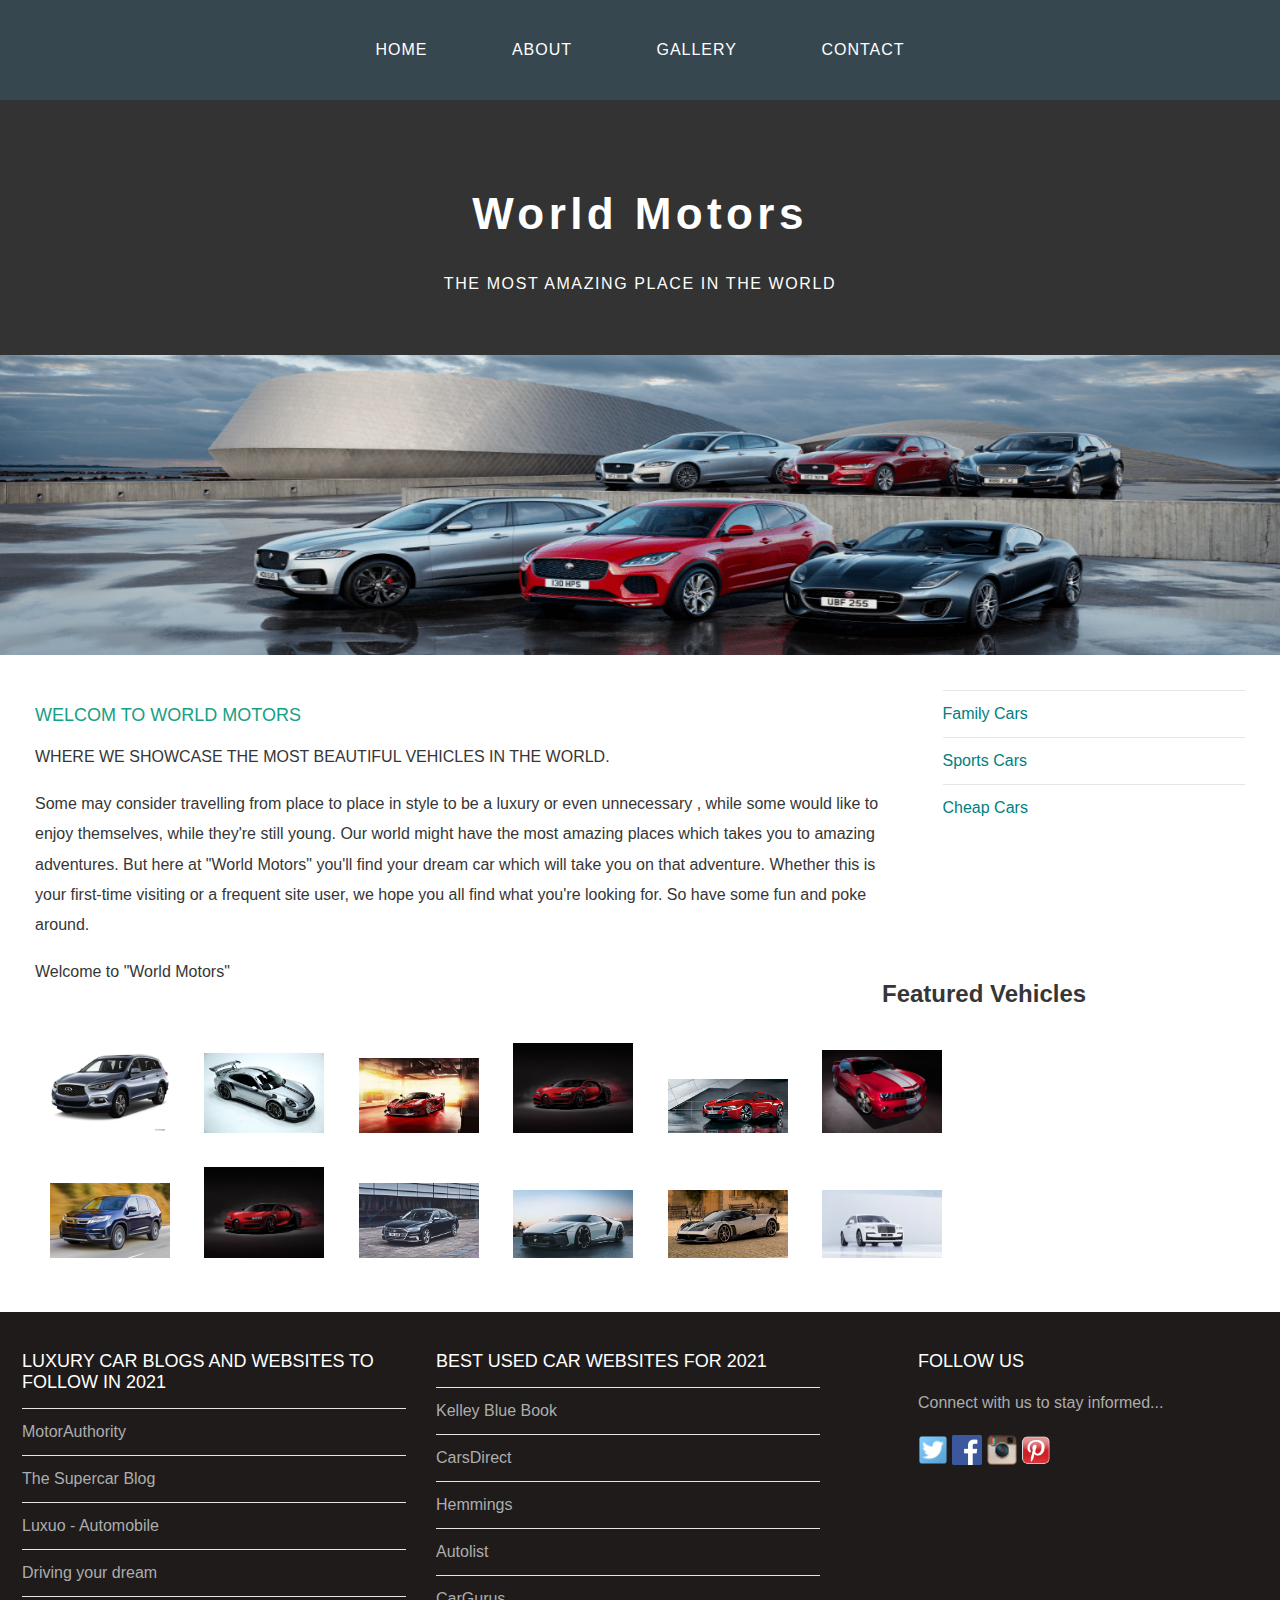
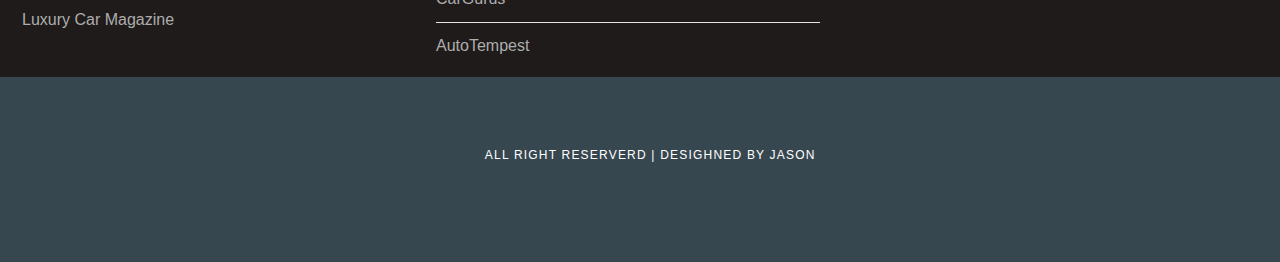
<file: index.html>
<html>
      <head>
            <title>World Motors</title>
            <link rel="stylesheet" href="style.css">
      </head>

      <body>
            <div id ="menu" >
                  <ul>
                        <li><a href="#">Home</a></li>
                        <li><a href="about.html">About</a></li>
                        <li><a href="gallery.html">Gallery</a></li>
                        <li><a href="contact.html">Contact</a></li>
                  </ul>
            </div>


            <div id="header">
                  <h1>World Motors</h1>
                  <p>THE MOST AMAZING PLACE IN THE WORLD</p>
            </div>
            <div id="banner">
                  <img src="images/pic01.png">
            </div>  


            <div id="page">
                  <div id="content">
                        <h2>Welcom to World Motors</h2>
                        <p>WHERE WE SHOWCASE THE MOST BEAUTIFUL VEHICLES IN THE WORLD.</p>

                        <p>Some may consider travelling from place to place in style to be a luxury or even unnecessary , while some would like to enjoy themselves, while they're still young. Our world might have the most amazing places which takes you to amazing adventures. But here at "World Motors" you'll find your dream car which will take you on that adventure.

                        Whether this is your first-time visiting or a frequent site user, we hope you all find what you're looking for. So have some fun and poke around.

                        <p>Welcome to "World Motors"</p>
                  </div>
                  <div id="sidebar">
                        <ul class="styled">
                              <li><a href="familycars.html">Family Cars</a></li>
                              <li><a href="sportscars.html">Sports Cars</a></li>
                              <li><a href="cheap.html">Cheap Cars</a></li>
                        </ul>
                  </div>      
            </div>      

            <div id ="feat">
                  <h2>Featured Vehicles</h2>
                    <div id="gallery">  
                        <img src="images/2019_infiniti_qx60.jpg"/>
                        <img src="images/12376209.jfif"/>
                        <img src="images/picture10.jpg"/>
                        <img src="images/picture3.jpg"/>
                        <img src="images/picture11.jpg"/>
                        <img src="images/picture19.jpg"/></br>
                        <img src="images/honda-pilot.jpg"/>
                        <img src="images/picture3.jpg"/>
                        <img src="images/picture4.jpg"/>
                        <img src="images/picture15.jpg"/>
                        <img src="images/picture17.jpg"/>
                        <img src="images/picture6.jpg"/>
                    </div>
            </div>

            <div id="footer">
                  <div id ="box1">
                        <h2>Luxury Car Blogs and Websites To Follow in 2021</h2>
                        <ul class="styled">
                              <li><a href="https://www.motorauthority.com/">MotorAuthority</a></li>
                              <li><a href="https://www.thesupercarblog.com/">The Supercar Blog</a></li>
                              <li><a href="https://www.luxuo.com/category/motoring/automobile">Luxuo - Automobile</a></li>
                              <li><a href="https://www.drivingyourdream.com/">Driving your dream</a></li>
                              <li><a href="https://europeluxurycars.com/luxuria/">Luxury Car Magazine</a></li>

                        </ul>
                  </div>

                  <div id ="box2">
                        <h2>Best Used Car Websites for 2021</h2>
                        <ul class="styled">
                              <li><a href="http://www.KBB.com">Kelley Blue Book</a></li>
                              <li><a href="http://www.CarsDirect.com/">CarsDirect</a></li>
                              <li><a href="http://www.Hemmings.com/">Hemmings</a></li>
                              <li><a href="http://www.Autolist.com">Autolist</a></li>
                              <li><a href="http://www.CarGurus.com">CarGurus</a></li>
                              <li><a href="https://www.AutoTempest.com">AutoTempest</a></li>
                        </ul>
                  </div> 
                           
                  <div id ="box3">
                        <h2>Follow Us</h2>
                        <p>Connect with us to stay informed...</p>
                        <a href="#"><img src="images/twitter.png" height="30"/></a>
                        <a href="#"><img src="images/facebook.png" height="30"/></a>
                        <a href="#"><img src="images/instagram.png" height="30"/></a>
                        <a href="#"><img src="images/pinterest.png" height="30"/></a>
                  </div>     

            </div>

            <div id="copyright">
                  <p>All Right Reserverd | Desighned by Jason</p>
            </div>


      </body>
</html>
</file>
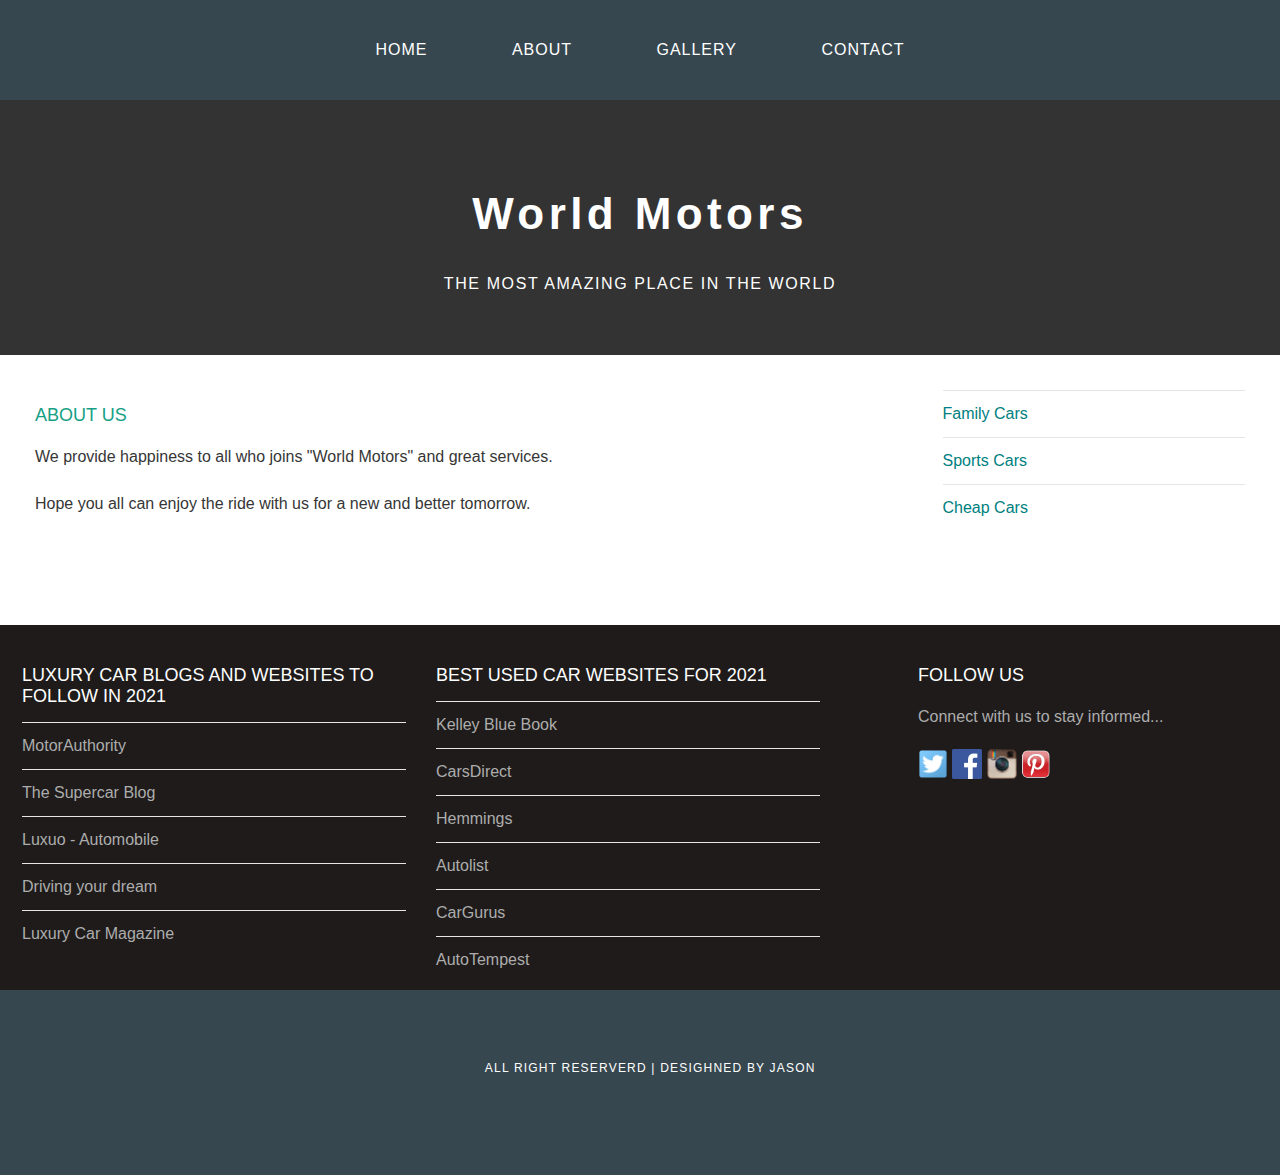
<file: about.html>
<html>
      <head>
            <title>World Motors | About</title>
            <link rel="stylesheet" href="style.css">
      </head>

      <body>
            <div id ="menu">
                  <ul>
                        <li><a href="index.html">Home</a></li>
                        <li><a href="#">About</a></li>
                        <li><a href="gallery.html">Gallery</a></li>
                        <li><a href="contact.html">Contact</a></li>
                  </ul>
            </div>


            <div id="header">
                  <h1>World Motors</h1>
                  <p>THE MOST AMAZING PLACE IN THE WORLD</p>
            </div> 

            <div id="page">
                  <div id="content">
                        <h2>ABOUT US</h2>

                        <p>We provide happiness to all who joins "World Motors" and great services.</p>
                        <p> Hope you all can enjoy the ride with us for a new and better tomorrow.</p>

                  </div>
                  <div id="sidebar">
                        <ul class="styled">
                              <li><a href="familycars.html">Family Cars</a></li>
                              <li><a href="sportscars.html">Sports Cars</a></li>
                              <li><a href="cheap.html">Cheap Cars</a></li>
                        </ul>
                  </div>      
            </div>      


            <div id="footer">
                  <div id ="box1">
                        <h2>Luxury Car Blogs and Websites To Follow in 2021</h2>
                        <ul class="styled">
                              <li><a href="https://www.motorauthority.com/">MotorAuthority</a></li>
                              <li><a href="https://www.thesupercarblog.com/">The Supercar Blog</a></li>
                              <li><a href="https://www.luxuo.com/category/motoring/automobile">Luxuo - Automobile</a></li>
                              <li><a href="https://www.drivingyourdream.com/">Driving your dream</a></li>
                              <li><a href="https://europeluxurycars.com/luxuria/">Luxury Car Magazine</a></li>

                        </ul>
                  </div>

                  <div id ="box2">
                        <h2>Best Used Car Websites for 2021</h2>
                        <ul class="styled">
                              <li><a href="http://www.KBB.com">Kelley Blue Book</a></li>
                              <li><a href="http://www.CarsDirect.com/">CarsDirect</a></li>
                              <li><a href="http://www.Hemmings.com/">Hemmings</a></li>
                              <li><a href="http://www.Autolist.com">Autolist</a></li>
                              <li><a href="http://www.CarGurus.com">CarGurus</a></li>
                              <li><a href="https://www.AutoTempest.com">AutoTempest</a></li>
                        </ul>
                  </div> 
                           
                  <div id ="box3">
                        <h2>Follow Us</h2>
                        <p>Connect with us to stay informed...</p>
                        <a href="#"><img src="images/twitter.png" height="30"/></a>
                        <a href="#"><img src="images/facebook.png" height="30"/></a>
                        <a href="#"><img src="images/instagram.png" height="30"/></a>
                        <a href="#"><img src="images/pinterest.png" height="30"/></a>
                  </div>     

            </div>

            <div id="copyright">
                  <p>All Right Reserverd | Desighned by Jason</p>
            </div>


      </body>
</html>
</file>
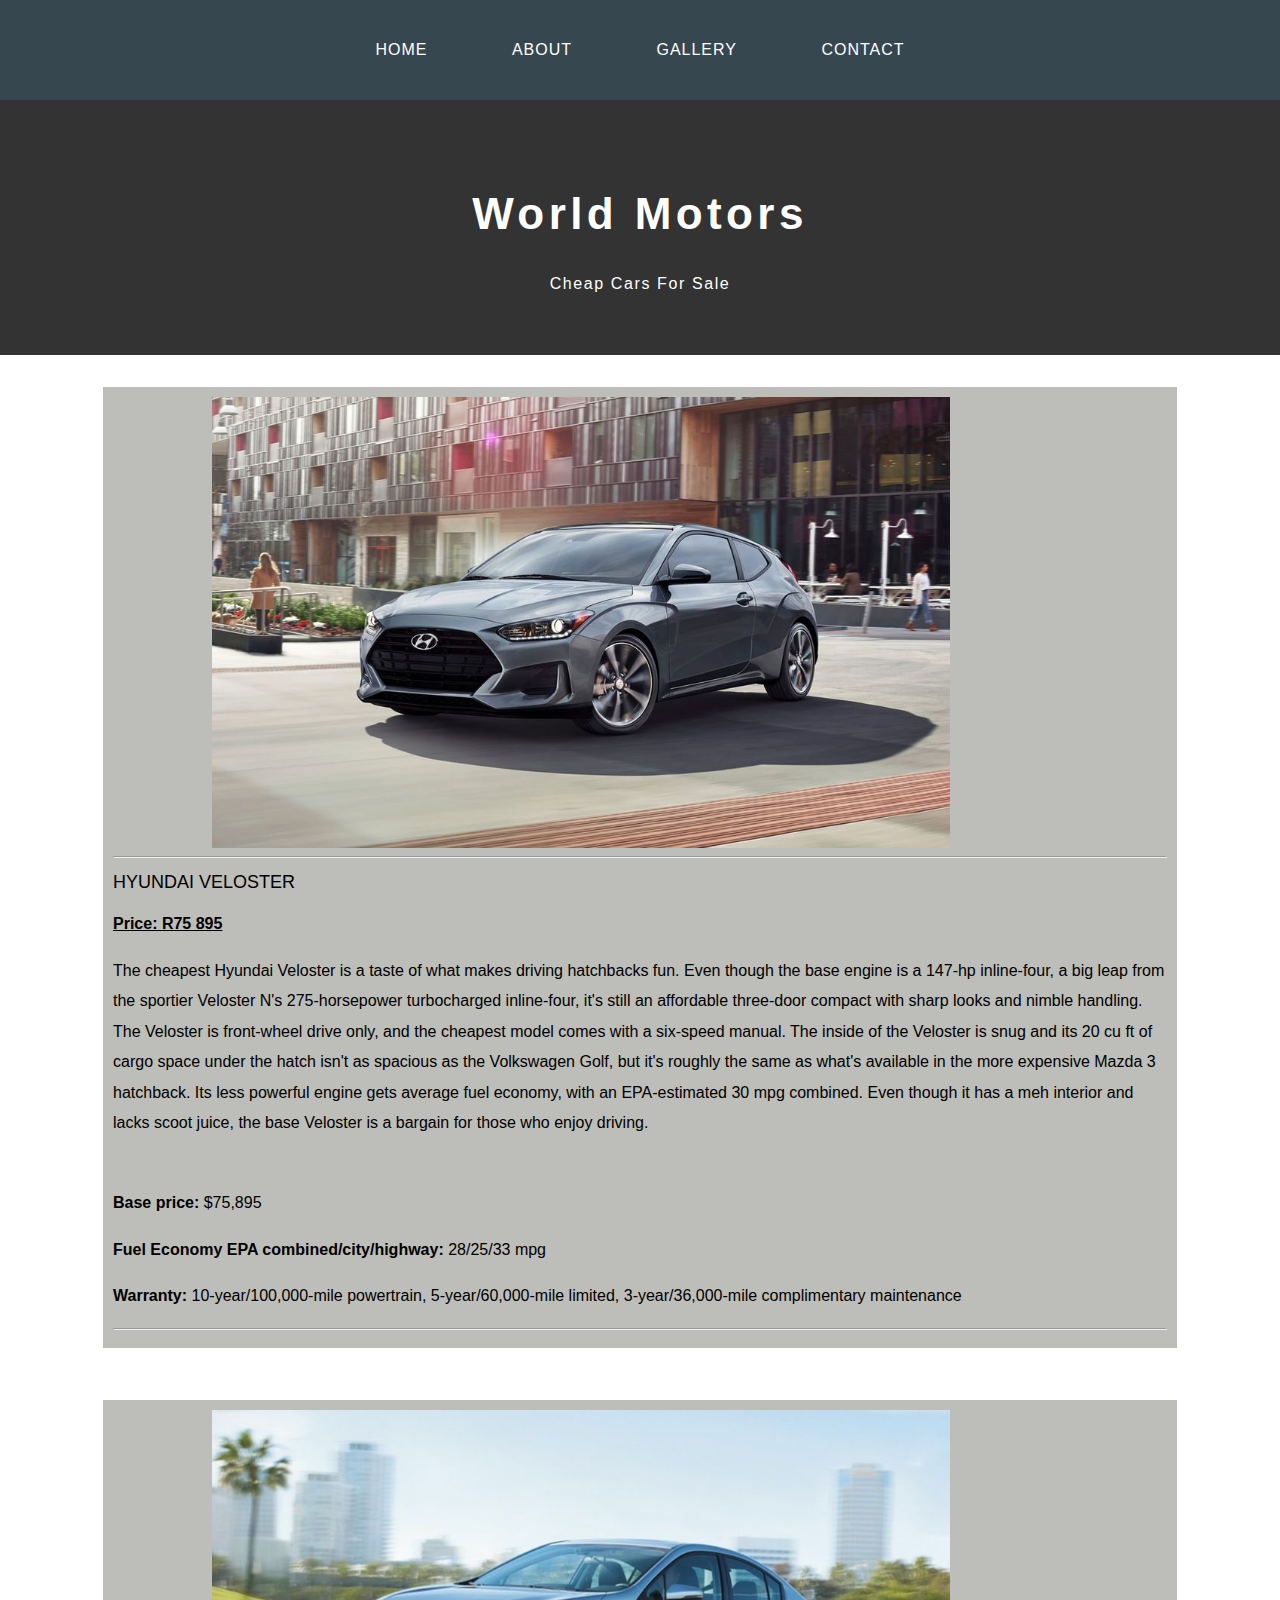
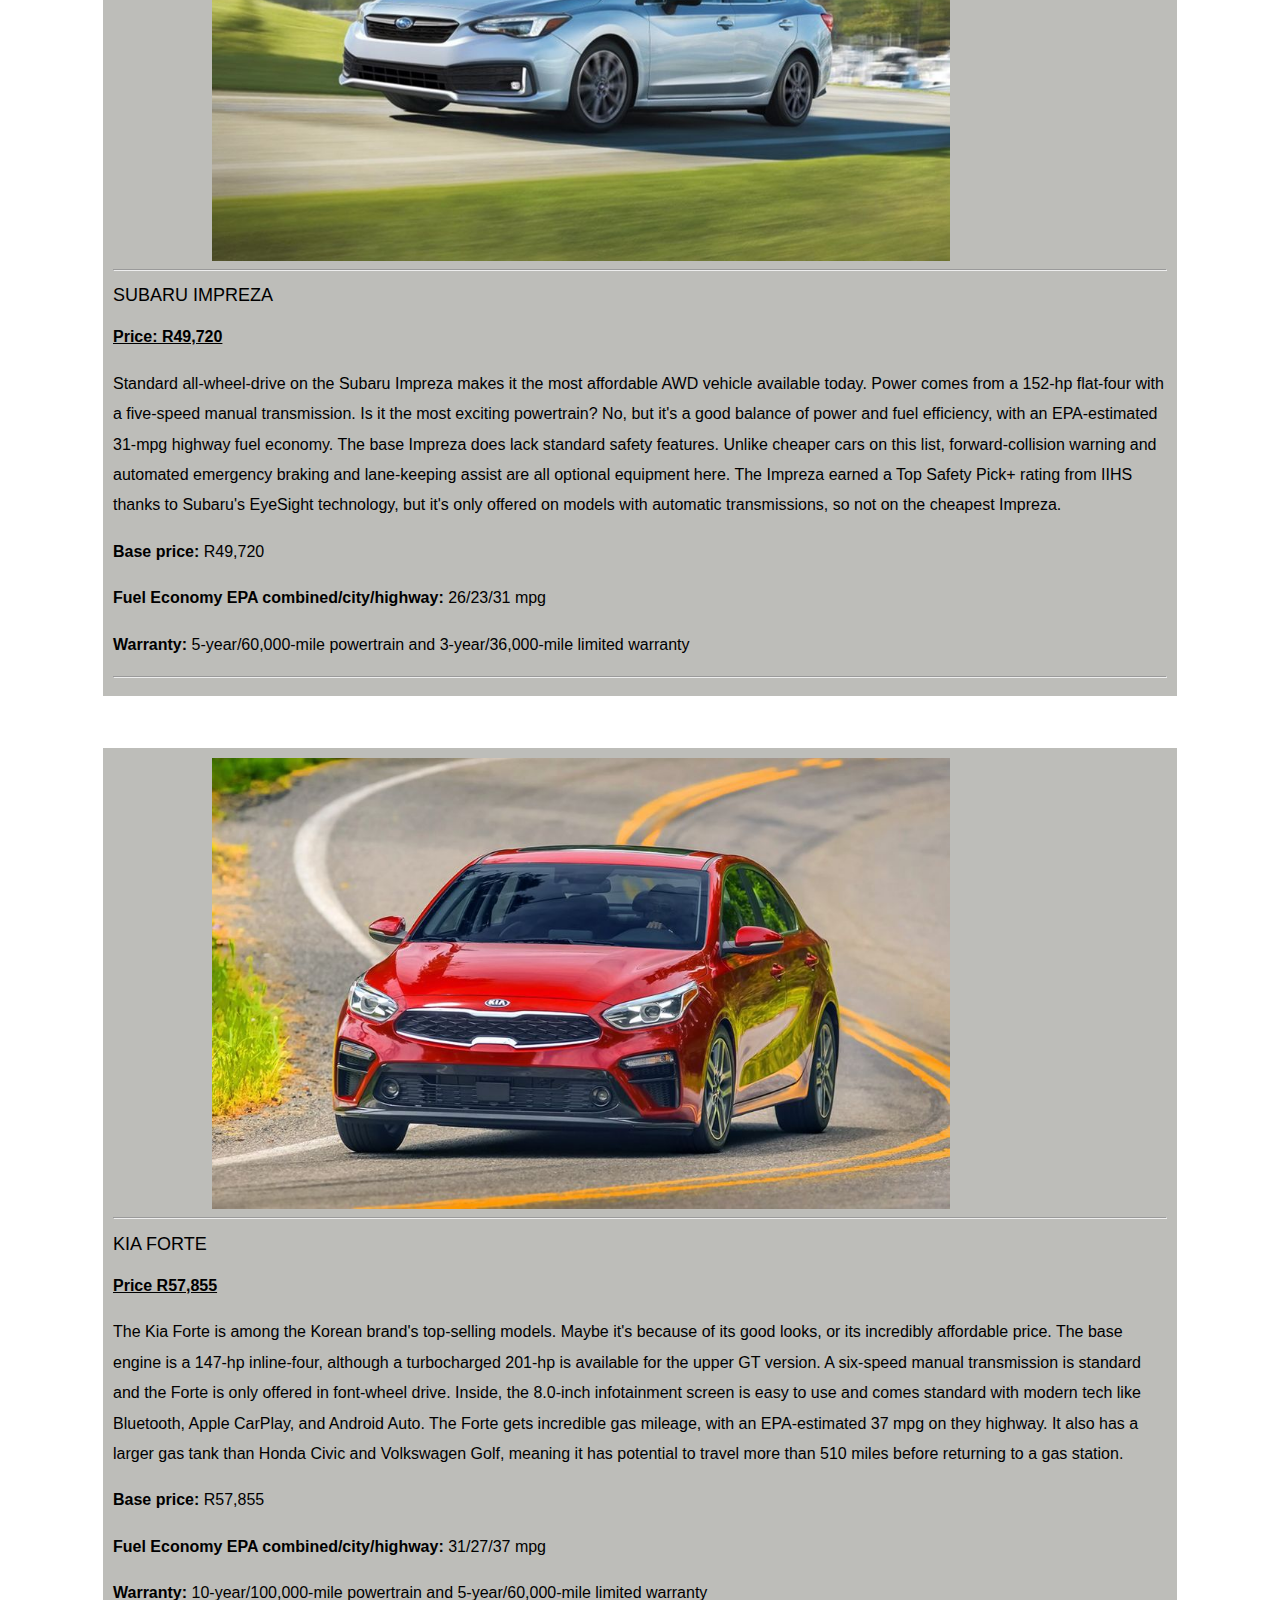
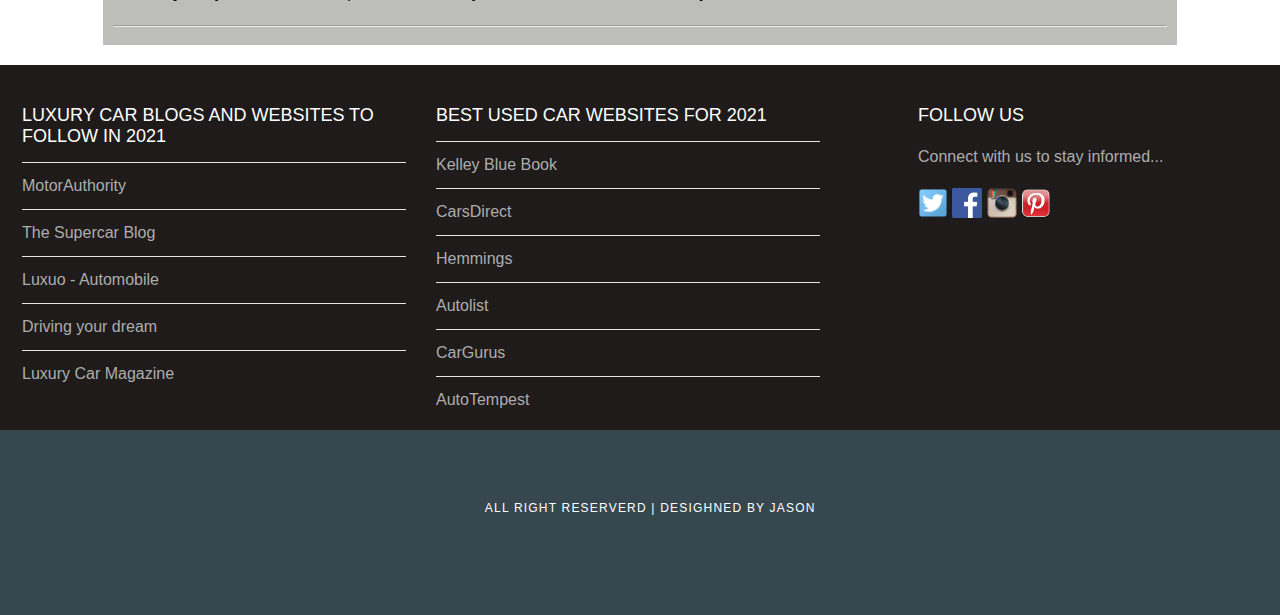
<file: cheap.html>
<html>
      <head>
            <title>World Motors | Cheap Cars</title>
            <link rel="stylesheet" href="style2.css">
      </head>

      <body>
            <div id ="menu">
                  <ul>
                        <li><a href="index.html">Home</a></li>
                        <li><a href="about.html">About</a></li>
                        <li><a href="gallery.html">Gallery</a></li>
                        <li><a href="contact.html">Contact</a></li>
                  </ul>
            </div>


            <div id="header">
                  <h1>World Motors</h1>
                  <p>Cheap Cars For Sale</p>
            </div> 

            <div id="pag">
                  <div id="content">
                        <div class="info-box-full">
                              <img src="images/large-41259-2021veloster-1607625809.jpg"/>
                              <hr>
                        <h2>Hyundai Veloster</h2>

                        <p><u><b>Price: R75 895</b></u></p>

                        <p>The cheapest Hyundai Veloster is a taste of what makes driving hatchbacks fun. Even though the base engine is a 147-hp inline-four, a big leap from the sportier Veloster N's 275-horsepower turbocharged inline-four, it's still an affordable three-door compact with sharp looks and nimble handling. The Veloster is front-wheel drive only, and the cheapest model comes with a six-speed manual. The inside of the Veloster is snug and its 20 cu ft of cargo space under the hatch isn't as spacious as the Volkswagen Golf, but it's roughly the same as what's available in the more expensive Mazda 3 hatchback. Its less powerful engine gets average fuel economy, with an EPA-estimated 30 mpg combined. Even though it has a meh interior and lacks scoot juice, the base Veloster is a bargain for those who enjoy driving.</p>
<br>
                        <p><b>Base price:</b> $75,895</p>
                        <p><b>Fuel Economy EPA combined/city/highway:</b> 28/25/33 mpg</p>
                        <p><b>Warranty:</b> 10-year/100,000-mile powertrain, 5-year/60,000-mile limited, 3-year/36,000-mile complimentary maintenance</p>
                        <hr>
                        </div>
                  </div>
      
            </div>  

            <div id="pag">
                  <div id="content">
                        <div class="info-box-full">
                              <img src="images/algimprez-1607625356.jpg"/>
                              <hr>
                        <h2>Subaru Impreza</h2>

                        <p><u><b>Price: R49,720</b></u></p>

                        <p>Standard all-wheel-drive on the Subaru Impreza makes it the most affordable AWD vehicle available today. Power comes from a 152-hp flat-four with a five-speed manual transmission. Is it the most exciting powertrain? No, but it's a good balance of power and fuel efficiency, with an EPA-estimated 31-mpg highway fuel economy. The base Impreza does lack standard safety features. Unlike cheaper cars on this list, forward-collision warning and automated emergency braking and lane-keeping assist are all optional equipment here. The Impreza earned a Top Safety Pick+ rating from IIHS thanks to Subaru's EyeSight technology, but it's only offered on models with automatic transmissions, so not on the cheapest Impreza.</p>

                        <p><b>Base price:</b> R49,720</p>
                        <p><b>Fuel Economy EPA combined/city/highway:</b> 26/23/31 mpg</p>
                        <p><b>Warranty:</b> 5-year/60,000-mile powertrain and 3-year/36,000-mile limited warranty</p>
                        <hr>
                        </div>
                  </div>
      
            </div>  

            <div id="pag">
                  <div id="content">
                        <div class="info-box-full">
                              <img src="images/16520-2021-forte-1608576325.jpg"/>
                              <hr>
                        <h2>Kia Forte</h2>
                        <p><u><b>Price R57,855</b></u></p>
                        <p>The Kia Forte is among the Korean brand's top-selling models. Maybe it's because of its good looks, or its incredibly affordable price. The base engine is a 147-hp inline-four, although a turbocharged 201-hp is available for the upper GT version. A six-speed manual transmission is standard and the Forte is only offered in font-wheel drive. Inside, the 8.0-inch infotainment screen is easy to use and comes standard with modern tech like Bluetooth, Apple CarPlay, and Android Auto. The Forte gets incredible gas mileage, with an EPA-estimated 37 mpg on they highway. It also has a larger gas tank than Honda Civic and Volkswagen Golf, meaning it has potential to travel more than 510 miles before returning to a gas station.</p>

                        <p><b>Base price:</b> R57,855</p>
                        <p><b>Fuel Economy EPA combined/city/highway:</b> 31/27/37 mpg</p>
                        <p><b>Warranty:</b> 10-year/100,000-mile powertrain and 5-year/60,000-mile limited warranty</p>
                        <hr>
                        </div>
                  </div>
      
            </div>       


            <div id="footer">
                  <div id ="box1">
                        <h2>Luxury Car Blogs and Websites To Follow in 2021</h2>
                        <ul class="styled">
                              <li><a href="https://www.motorauthority.com/">MotorAuthority</a></li>
                              <li><a href="https://www.thesupercarblog.com/">The Supercar Blog</a></li>
                              <li><a href="https://www.luxuo.com/category/motoring/automobile">Luxuo - Automobile</a></li>
                              <li><a href="https://www.drivingyourdream.com/">Driving your dream</a></li>
                              <li><a href="https://europeluxurycars.com/luxuria/">Luxury Car Magazine</a></li>

                        </ul>
                  </div>

                  <div id ="box2">
                        <h2>Best Used Car Websites for 2021</h2>
                        <ul class="styled">
                              <li><a href="http://www.KBB.com">Kelley Blue Book</a></li>
                              <li><a href="http://www.CarsDirect.com/">CarsDirect</a></li>
                              <li><a href="http://www.Hemmings.com/">Hemmings</a></li>
                              <li><a href="http://www.Autolist.com">Autolist</a></li>
                              <li><a href="http://www.CarGurus.com">CarGurus</a></li>
                              <li><a href="https://www.AutoTempest.com">AutoTempest</a></li>
                        </ul>
                  </div> 

                           
                  <div id ="box3">
                        <h2>Follow Us</h2>
                        <p>Connect with us to stay informed...</p>
                        <a href="#"><img src="images/twitter.png" height="30"/></a>
                        <a href="#"><img src="images/facebook.png" height="30"/></a>
                        <a href="#"><img src="images/instagram.png" height="30"/></a>
                        <a href="#"><img src="images/pinterest.png" height="30"/></a>
                  </div>     

            </div>

            <div id="copyright">
                  <p>All Right Reserverd | Desighned by Jason</p>
            </div>


      </body>
</html>
</file>
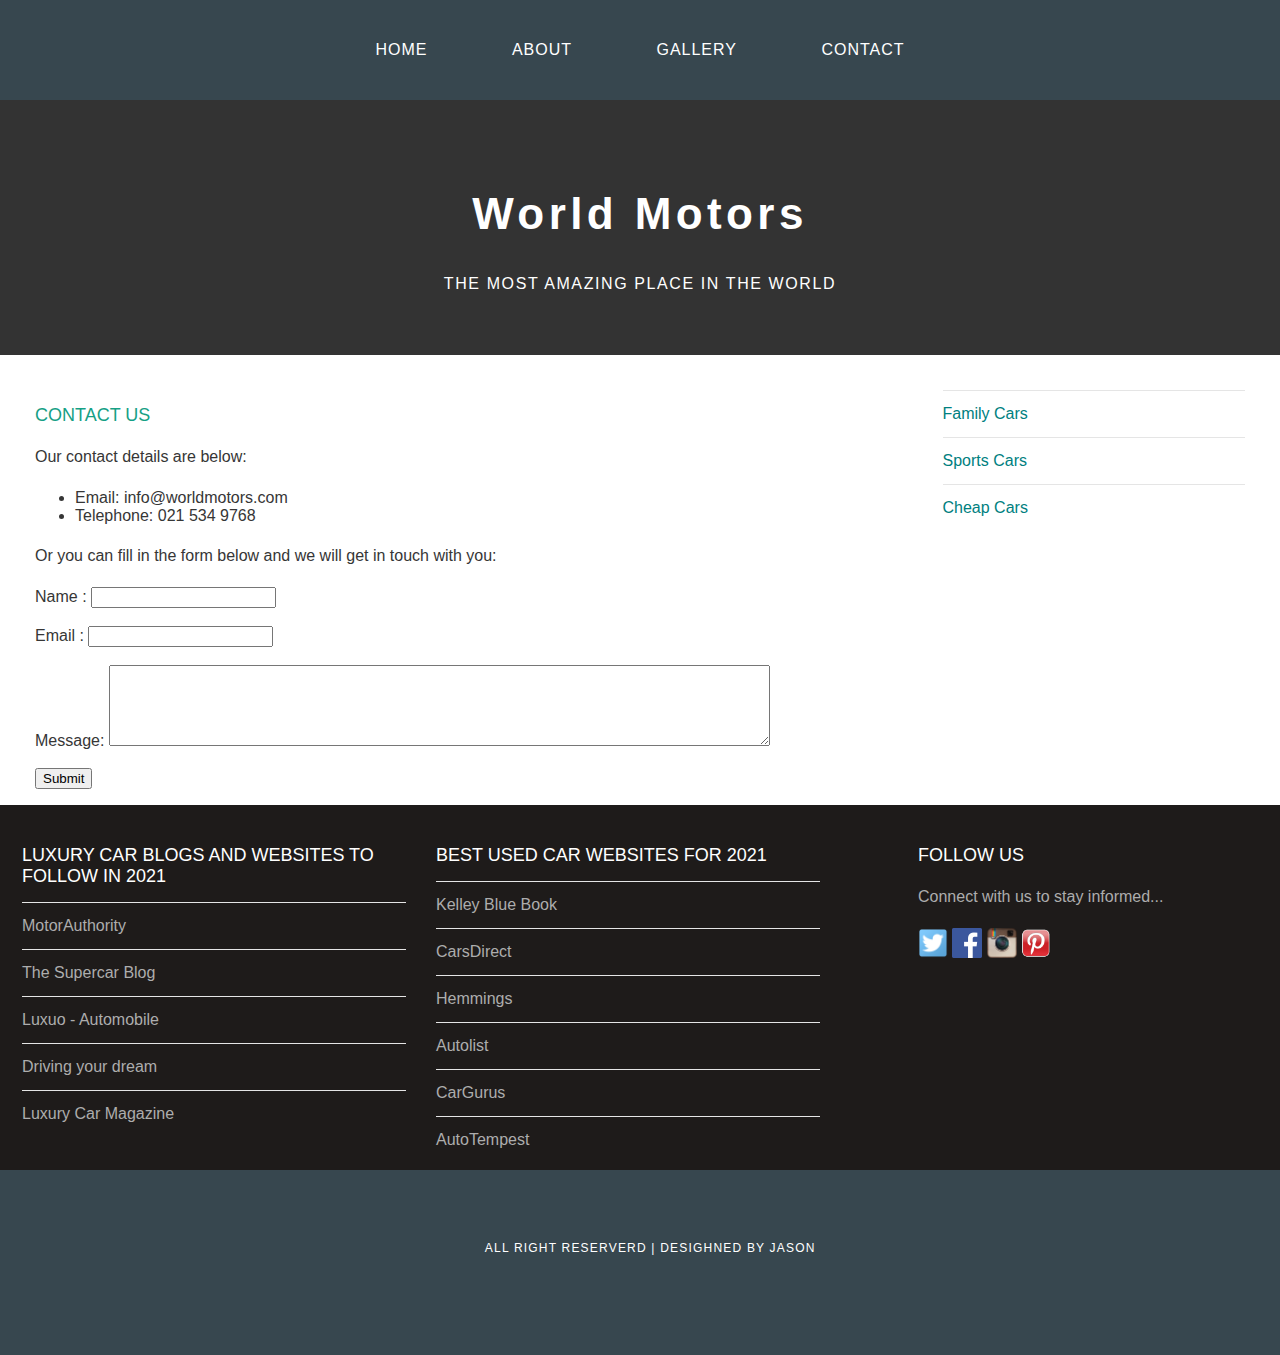
<file: contact.html>
<html>
      <head>
            <title>World Motors | Contact Us</title>
            <link rel="stylesheet" href="style.css">
      </head>

      <body>
            <div id ="menu">
                  <ul>
                        <li><a href="index.html">Home</a></li>
                        <li><a href="about.html">About</a></li>
                        <li><a href="gallery.html">Gallery</a></li>
                        <li><a href="#">Contact</a></li>
                  </ul>
            </div>


            <div id="header">
                  <h1>World Motors</h1>
                  <p>THE MOST AMAZING PLACE IN THE WORLD</p>
            </div> 

            <div id="page">
                  <div id="content">
                        <h2>CONTACT US</h2>

                        <p>Our contact details are below:</p>
                        <ul class="style1">
                        <li>Email: info@worldmotors.com</li>
                        <li>Telephone: 021 534 9768</li>
                        </ul>

                        <p>Or you can fill in the form below and we will get in touch with you:</p>
                        <form>
                        Name     : <input type="text" /><br/><br/>
                        Email     : <input type="email" /><br/><br/>
                        Message: <textarea cols="80" rows="5"></textarea><br/><br/>
                        <input type="submit" value="Submit"/>
                        </form>                       

                  </div>
                  <div id="sidebar">
                        <ul class="styled">
                              <li><a href="familycars.html">Family Cars</a></li>
                              <li><a href="sportscars.html">Sports Cars</a></li>
                              <li><a href="cheap.html">Cheap Cars</a></li>
                        </ul>
                  </div>      
            </div>      


            <div id="footer">
                  <div id ="box1">
                        <h2>Luxury Car Blogs and Websites To Follow in 2021</h2>
                        <ul class="styled">
                              <li><a href="https://www.motorauthority.com/">MotorAuthority</a></li>
                              <li><a href="https://www.thesupercarblog.com/">The Supercar Blog</a></li>
                              <li><a href="https://www.luxuo.com/category/motoring/automobile">Luxuo - Automobile</a></li>
                              <li><a href="https://www.drivingyourdream.com/">Driving your dream</a></li>
                              <li><a href="https://europeluxurycars.com/luxuria/">Luxury Car Magazine</a></li>

                        </ul>
                  </div>

                  <div id ="box2">
                        <h2>Best Used Car Websites for 2021</h2>
                        <ul class="styled">
                              <li><a href="http://www.KBB.com">Kelley Blue Book</a></li>
                              <li><a href="http://www.CarsDirect.com/">CarsDirect</a></li>
                              <li><a href="http://www.Hemmings.com/">Hemmings</a></li>
                              <li><a href="http://www.Autolist.com">Autolist</a></li>
                              <li><a href="http://www.CarGurus.com">CarGurus</a></li>
                              <li><a href="https://www.AutoTempest.com">AutoTempest</a></li>
                        </ul>
                  </div> 
                           
                  <div id ="box3">
                        <h2>Follow Us</h2>
                        <p>Connect with us to stay informed...</p>
                        <a href="#"><img src="images/twitter.png" height="30"/></a>
                        <a href="#"><img src="images/facebook.png" height="30"/></a>
                        <a href="#"><img src="images/instagram.png" height="30"/></a>
                        <a href="#"><img src="images/pinterest.png" height="30"/></a>
                  </div>     

            </div>

            <div id="copyright">
                  <p>All Right Reserverd | Desighned by Jason</p>
            </div>


      </body>
</html>
</file>
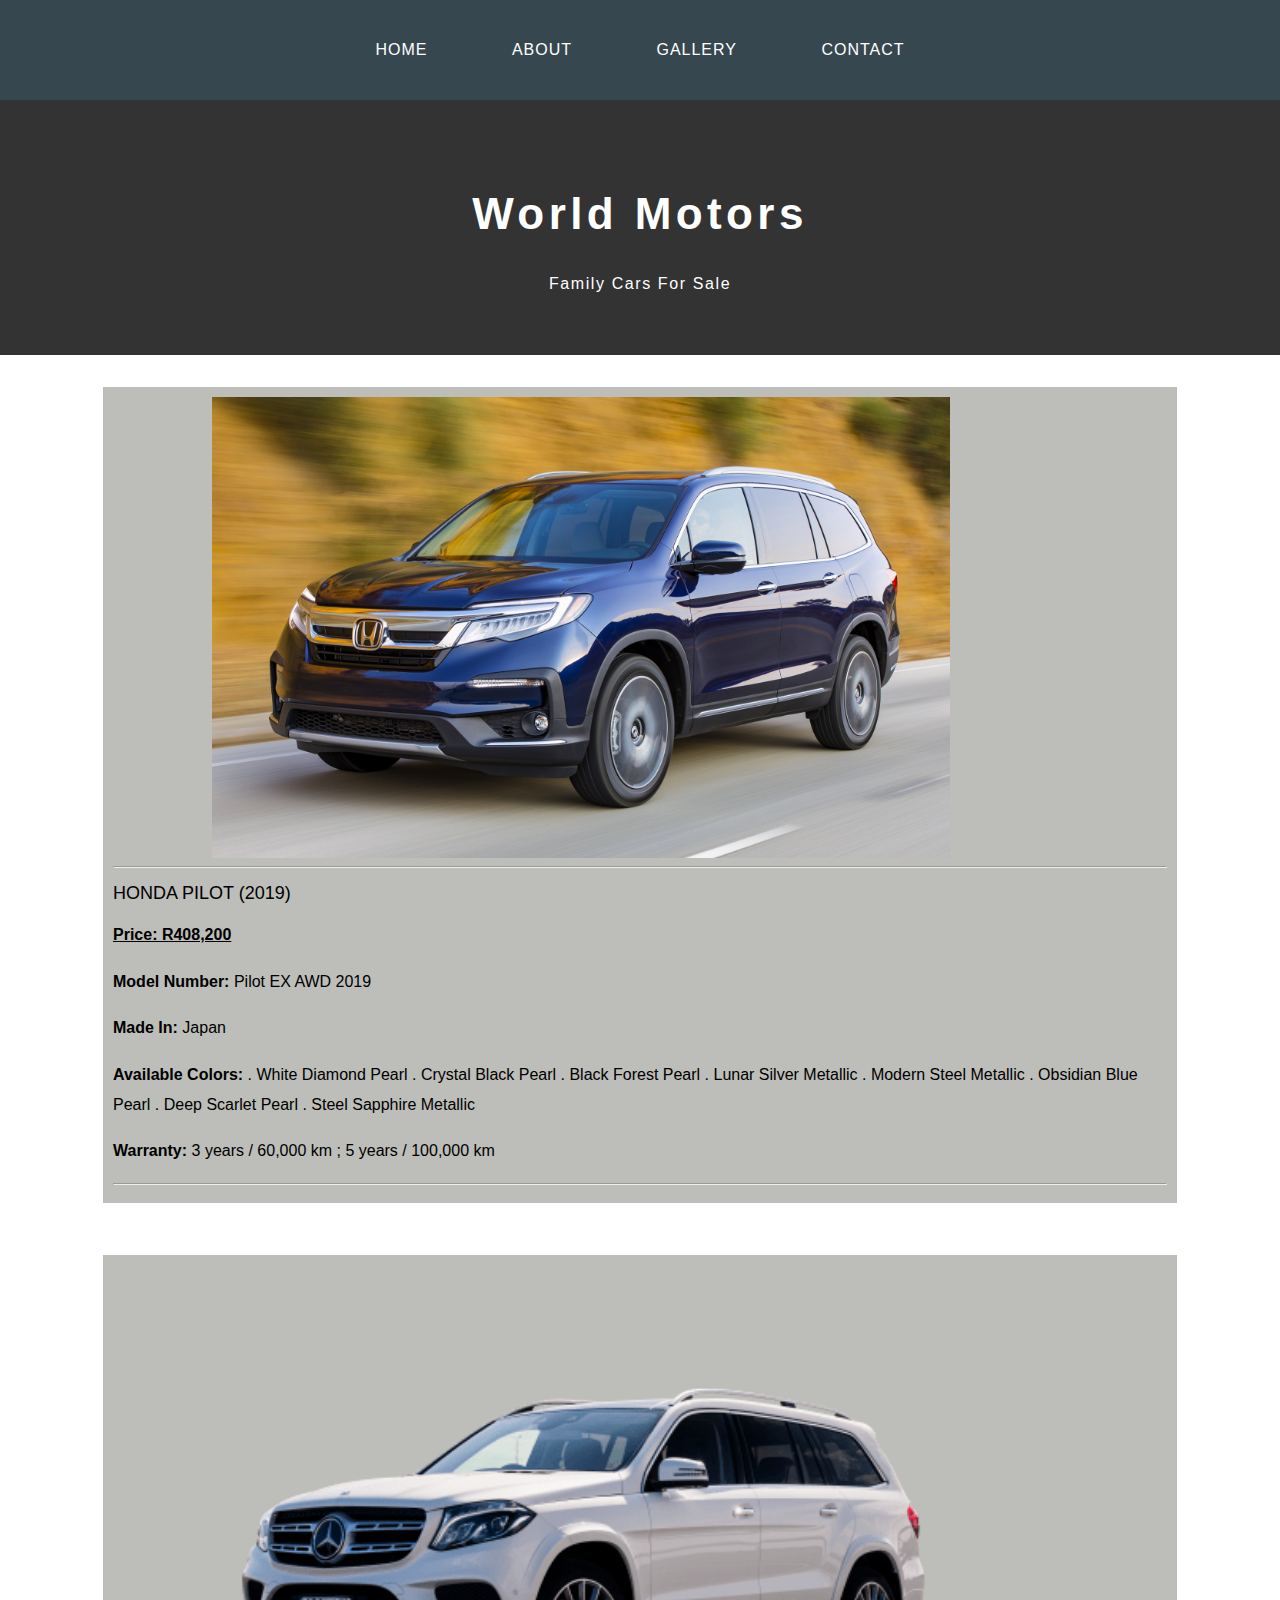
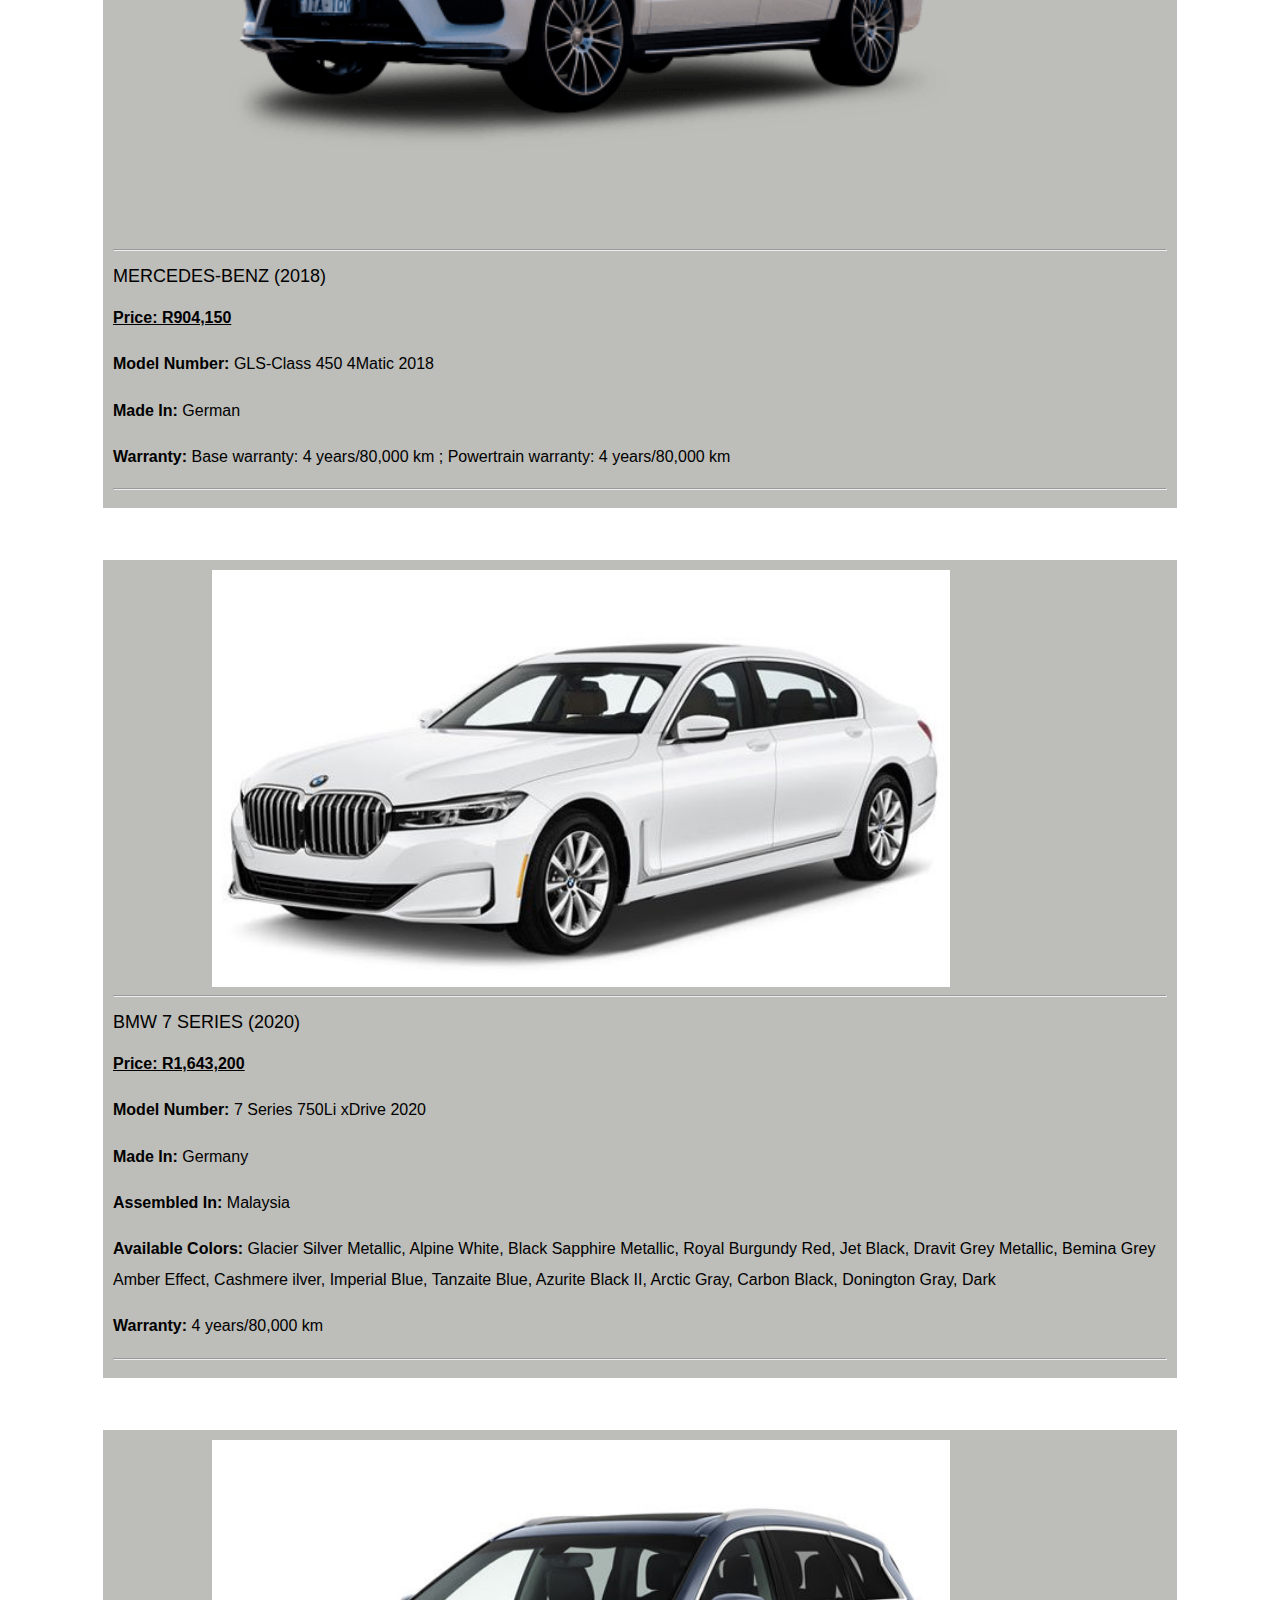
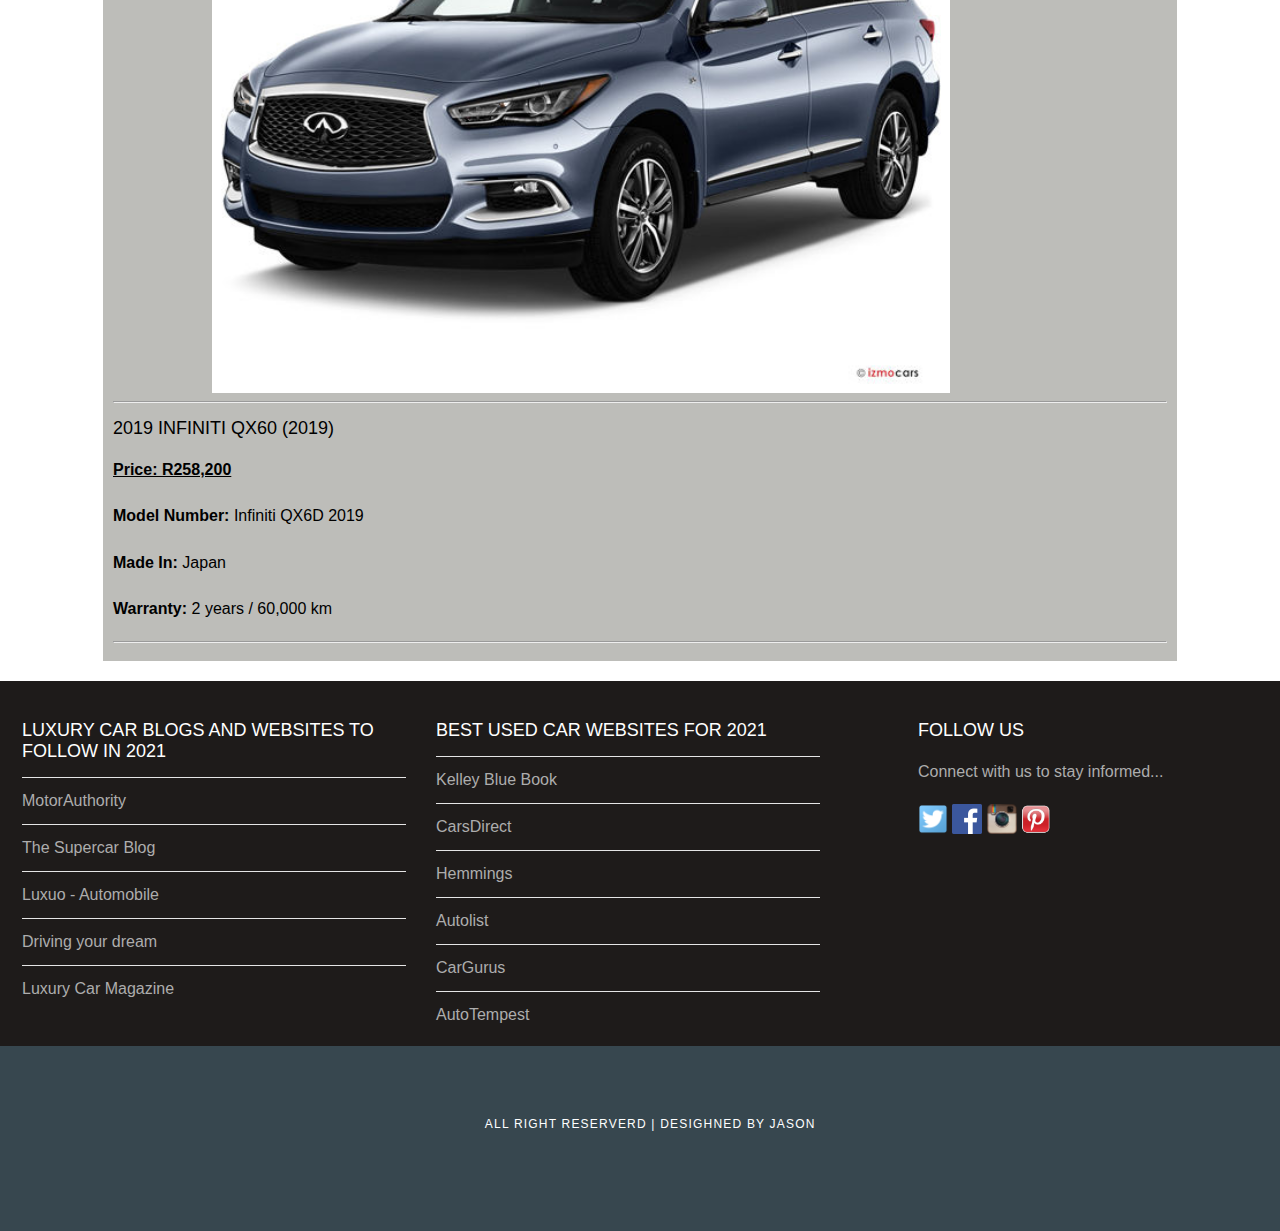
<file: familycars.html>
<html>
      <head>
            <title>World Motors | Family Cars</title>
            <link rel="stylesheet" href="style2.css">
      </head>

      <body>
            <div id ="menu">
                  <ul>
                        <li><a href="index.html">Home</a></li>
                        <li><a href="about.html">About</a></li>
                        <li><a href="gallery.html">Gallery</a></li>
                        <li><a href="contact.html">Contact</a></li>
                  </ul>
            </div>


            <div id="header">
                  <h1>World Motors</h1>
                  <p>Family Cars For Sale</p>
            </div> 

            <div id="pag">
                  <div id="content">
                        <div class="info-box-full">
                              <img src="images/honda-pilot.jpg"/>
                        <hr>
                        <h2>Honda Pilot (2019) </h2>

                         <p><u><b>Price: R408,200</b></u></p>

                        <p><b>Model Number:</b>  Pilot EX AWD 2019</p>
                        <p><b>Made In:</b>  Japan</p>
                        <p><b>Available Colors:</b> . White Diamond Pearl
                                          . Crystal Black Pearl
                                          . Black Forest Pearl
                                          . Lunar Silver Metallic
                                          . Modern Steel Metallic
                                          . Obsidian Blue Pearl
                                          . Deep Scarlet Pearl
                                          . Steel Sapphire Metallic</p>

                        <p><b>Warranty:</b> 3 years / 60,000 km ;  5 years / 100,000 km</p>
                        <hr>
                        </div>
                  </div>
      
            </div>  

            <div id="pag">
                  <div id="content">
                        <div class="info-box-full">
                              <img src="images/Mercedes-Benz-GLS-Class_0.png"/>
                              <hr>
                        <h2>Mercedes-Benz (2018) </h2>

                         <p><u><b>Price: R904,150</b></u></p>

                        <p><b>Model Number:</b>  GLS-Class 450 4Matic 2018</p>
                        <p><b>Made In:</b>  German</p>
                        
                        <p><b>Warranty:</b> Base warranty: 4 years/80,000 km  ;  Powertrain warranty: 4 years/80,000 km</p>
                        <hr>
                        </div>
                  </div>
      
            </div>  

            <div id="pag">
                  <div id="content">
                        <div class="info-box-full">
                              <img src="images/BMW-7-Series-750Li-xDrive-2020_1.jpg"/>
                              <hr>
                        <h2>BMW 7 Series (2020)</h2>

                          <p><u><b>Price: R1,643,200</b></u></p>

                        <p><b>Model Number:</b>  7 Series 750Li xDrive 2020</p>
                        <p><b>Made In:</b>  Germany</p>
                        <p><b>Assembled In:</b>  Malaysia</p>
                        <p><b>Available Colors:</b> Glacier Silver Metallic, Alpine White, Black Sapphire Metallic, Royal Burgundy Red, Jet Black, Dravit Grey Metallic, Bemina Grey Amber Effect, Cashmere ilver, Imperial Blue, Tanzaite Blue, Azurite Black II, Arctic Gray, Carbon Black, Donington Gray, Dark</p>

                        <p><b>Warranty:</b> 4 years/80,000 km</p>
                        <hr>
                        </div>
                  </div>
      
            </div>  

            <div id="pag">
                  <div id="content">
                        <div class="info-box-full">
                              <img src="images/2019_infiniti_qx60.jpg"/>
                              <hr>
                        <h2>2019 Infiniti QX60  (2019)</h2>

                        <p><u><b>Price: R258,200</b></u></p>

                        <p><b>Model Number:</b>  Infiniti QX6D 2019</p>
                        <p><b>Made In:</b>  Japan</p>
                        <p><b>Warranty:</b> 2 years / 60,000 km</p>
                        <hr>
                        </div>
                  </div>
      
            </div>      


            <div id="footer">
                  <div id ="box1">
                        <h2>Luxury Car Blogs and Websites To Follow in 2021</h2>
                        <ul class="styled">
                              <li><a href="https://www.motorauthority.com/">MotorAuthority</a></li>
                              <li><a href="https://www.thesupercarblog.com/">The Supercar Blog</a></li>
                              <li><a href="https://www.luxuo.com/category/motoring/automobile">Luxuo - Automobile</a></li>
                              <li><a href="https://www.drivingyourdream.com/">Driving your dream</a></li>
                              <li><a href="https://europeluxurycars.com/luxuria/">Luxury Car Magazine</a></li>

                        </ul>
                  </div>

                  <div id ="box2">
                        <h2>Best Used Car Websites for 2021</h2>
                        <ul class="styled">
                              <li><a href="http://www.KBB.com">Kelley Blue Book</a></li>
                              <li><a href="http://www.CarsDirect.com/">CarsDirect</a></li>
                              <li><a href="http://www.Hemmings.com/">Hemmings</a></li>
                              <li><a href="http://www.Autolist.com">Autolist</a></li>
                              <li><a href="http://www.CarGurus.com">CarGurus</a></li>
                              <li><a href="https://www.AutoTempest.com">AutoTempest</a></li>
                        </ul>
                  </div> 

                           
                  <div id ="box3">
                        <h2>Follow Us</h2>
                        <p>Connect with us to stay informed...</p>
                        <a href="#"><img src="images/twitter.png" height="30"/></a>
                        <a href="#"><img src="images/facebook.png" height="30"/></a>
                        <a href="#"><img src="images/instagram.png" height="30"/></a>
                        <a href="#"><img src="images/pinterest.png" height="30"/></a>
                  </div>     

            </div>

            <div id="copyright">
                  <p>All Right Reserverd | Desighned by Jason</p>
            </div>


      </body>
</html>
</file>
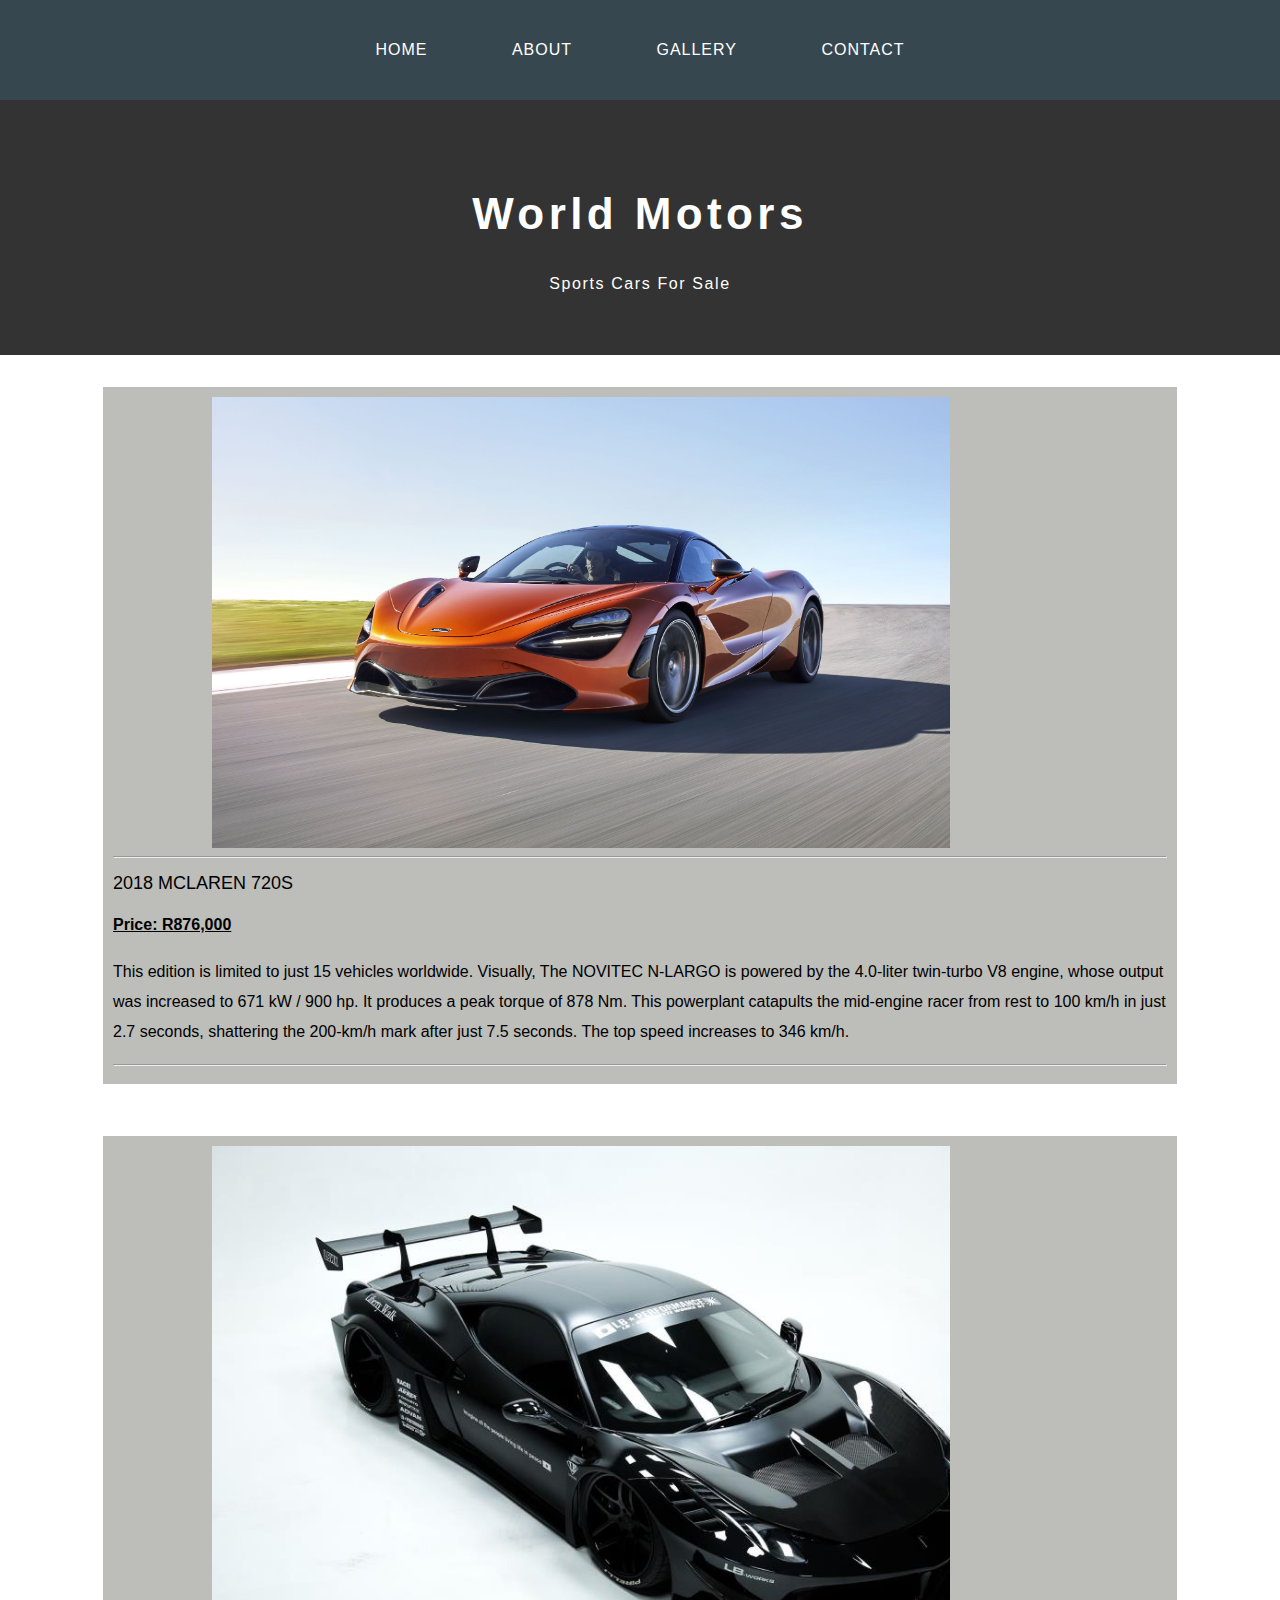
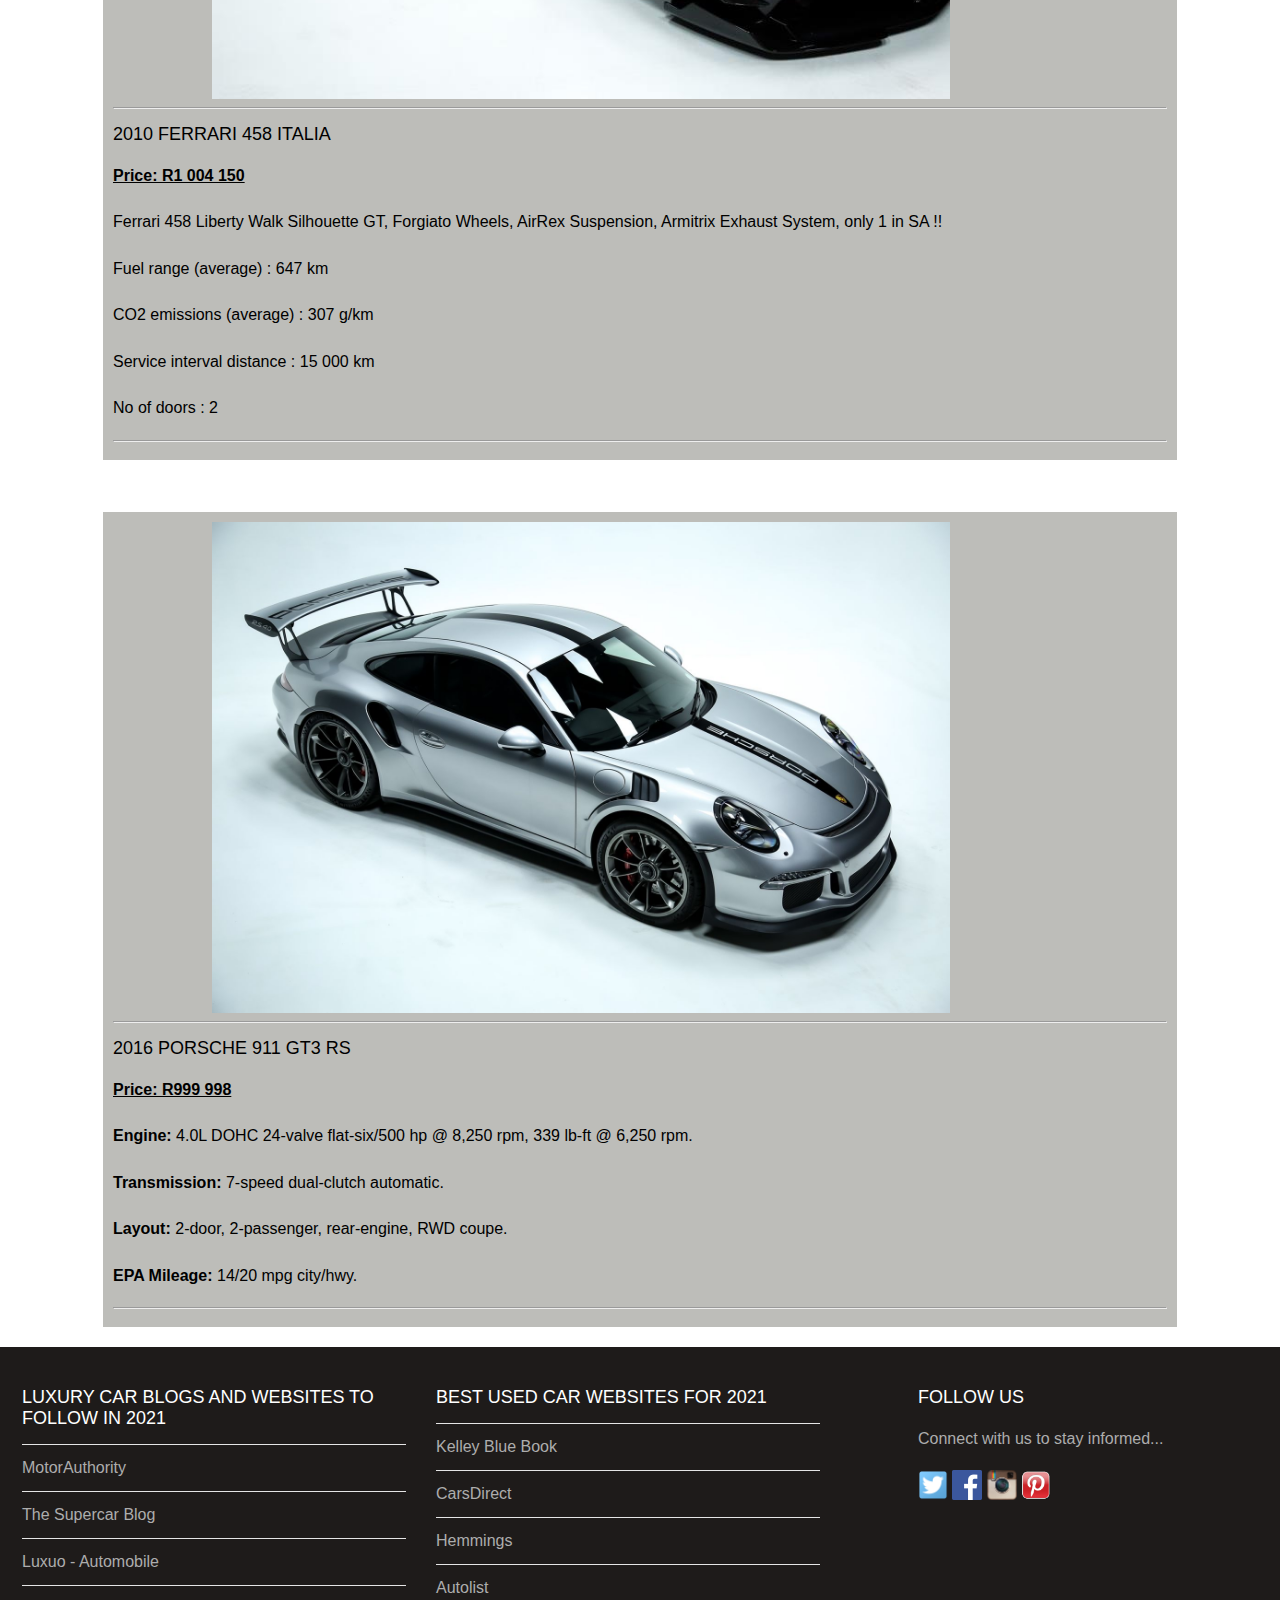
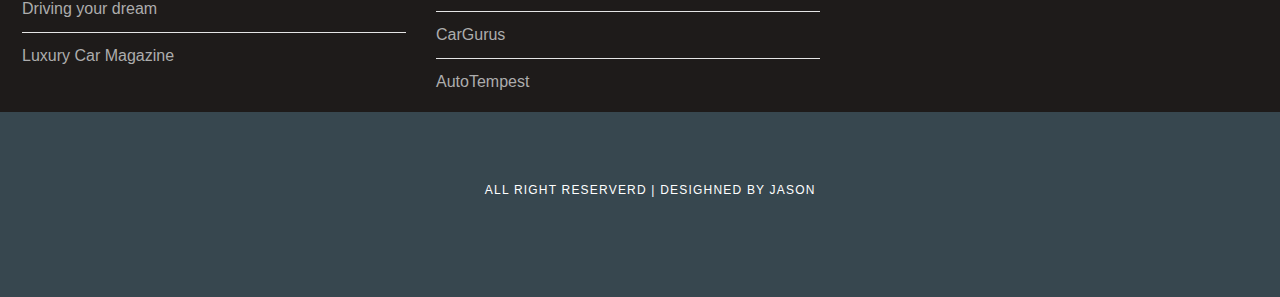
<file: sportscars.html>
<html>
      <head>
            <title>World Motors | Sports Cars</title>
            <link rel="stylesheet" href="style2.css">
      </head>

      <body>
            <div id ="menu">
                  <ul>
                        <li><a href="index.html">Home</a></li>
                        <li><a href="about.html">About</a></li>
                        <li><a href="gallery.html">Gallery</a></li>
                        <li><a href="contact.html">Contact</a></li>
                  </ul>
            </div>


            <div id="header">
                  <h1>World Motors</h1>
                  <p>Sports Cars For Sale</p>
            </div> 

            <div id="pag">
                  <div id="content">
                        <div class="info-box-full">
                              <img src="images/2018-mclaren-720s-first-drive-review-car-and-driver-photo-680456-s-original.jpg"/>
                              <hr>
                        <h2>2018 McLaren 720S</h2>

                        <p><u><b>Price: R876,000</b></u></p>

                        <p>This edition is limited to just 15 vehicles worldwide. Visually, The NOVITEC N-LARGO is powered by the 4.0-liter twin-turbo V8 engine, whose output was increased to 671 kW / 900 hp. It produces a peak torque of 878 Nm. This powerplant catapults the mid-engine racer from rest to 100 km/h in just 2.7 seconds, shattering the 200-km/h mark after just 7.5 seconds. The top speed increases to 346 km/h.</p>
                        <hr>
                        </div>
                  </div>
      
            </div>  

            <div id="pag">
                  <div id="content">
                        <div class="info-box-full">
                              <img src="images/Crop800x600.jfif"/>
                              <hr>
                        <h2>2010 Ferrari 458 Italia</h2>

                       <p><u><b>Price: R1 004 150</b></u></p>

                        <p>Ferrari 458 Liberty Walk Silhouette GT, Forgiato Wheels, AirRex Suspension, Armitrix Exhaust System, only 1 in SA !!</p>

                        <p>Fuel range (average) :     647 km</p>
                        <p>CO2 emissions (average) :     307 g/km</p>
                        <p>Service interval distance :      15 000 km
                        <p>No of doors :  2</p>
                        <hr>
                        </div>
                  </div>
      
            </div>  

            <div id="pag">
                  <div id="content">
                        <div class="info-box-full">
                              <img src="images/12376209.jfif"/>
                              <hr>
                        <h2>2016 Porsche 911 GT3 RS</h2>

                        <p><u><b>Price: R999 998</b></u></p>

                        <p><b>Engine:</b>  4.0L DOHC 24-valve flat-six/500 hp @ 8,250 rpm, 339 lb-ft @ 6,250 rpm.</p>
                        <p><b>Transmission:</b>  7-speed dual-clutch automatic.</p>
                        <p><b>Layout:</b>  2-door, 2-passenger, rear-engine, RWD coupe.</p>
                        <p><b>EPA Mileage:</b> 14/20 mpg city/hwy.</p>
                        <hr>
                        </div>
                  </div>
      
            </div>       


            <div id="footer">
                  <div id ="box1">
                        <h2>Luxury Car Blogs and Websites To Follow in 2021</h2>
                        <ul class="styled">
                              <li><a href="https://www.motorauthority.com/">MotorAuthority</a></li>
                              <li><a href="https://www.thesupercarblog.com/">The Supercar Blog</a></li>
                              <li><a href="https://www.luxuo.com/category/motoring/automobile">Luxuo - Automobile</a></li>
                              <li><a href="https://www.drivingyourdream.com/">Driving your dream</a></li>
                              <li><a href="https://europeluxurycars.com/luxuria/">Luxury Car Magazine</a></li>

                        </ul>
                  </div>

                  <div id ="box2">
                        <h2>Best Used Car Websites for 2021</h2>
                        <ul class="styled">
                              <li><a href="http://www.KBB.com">Kelley Blue Book</a></li>
                              <li><a href="http://www.CarsDirect.com/">CarsDirect</a></li>
                              <li><a href="http://www.Hemmings.com/">Hemmings</a></li>
                              <li><a href="http://www.Autolist.com">Autolist</a></li>
                              <li><a href="http://www.CarGurus.com">CarGurus</a></li>
                              <li><a href="https://www.AutoTempest.com">AutoTempest</a></li>
                        </ul>
                  </div> 

                           
                  <div id ="box3">
                        <h2>Follow Us</h2>
                        <p>Connect with us to stay informed...</p>
                        <a href="#"><img src="images/twitter.png" height="30"/></a>
                        <a href="#"><img src="images/facebook.png" height="30"/></a>
                        <a href="#"><img src="images/instagram.png" height="30"/></a>
                        <a href="#"><img src="images/pinterest.png" height="30"/></a>
                  </div>     

            </div>

            <div id="copyright">
                  <p>All Right Reserverd | Desighned by Jason</p>
            </div>


      </body>
</html>
</file>
<file: style.css>
/*  ******************************************** */
/*   Universal styles                            */
/*  ******************************************** */
body{
    margin: 0;
    padding: 0;
    background-color: white;
    font-family: Raleway,sans-serif;
    font-size: 16px;
    font-weight: 400;
    color: #363636;
}

p{
    line-height: 190%;
}

a{
    text-decoration: none;
    color: teal;
}

/*  ******************************************** */
/*   Menu                                        */
/*  ******************************************** */

#menu{
    background-color: #37474F;
    height: 100px;
}

#menu ul{
    margin: 0;
    padding: 0;
    list-style-type: none;
    text-align: center;
}

#menu li{
    display: inline-block;
}

#menu a{
    letter-spacing: 1px;
    text-decoration: none;
    text-align: center;
    text-transform: uppercase;
    font-size: 16px;
    line-height: 100px;
    color: white;

    padding: 0 40px;
    border: none;
    display: block;
}

#menu a:hover{
    background-color: #1abc;
}

/*  ******************************************** */
/*   Header                                      */
/*  ******************************************** */

#header{
    padding: 60px 0px 40px 0;
    background-color: #333333;
    text-align: center;
}

#header h1{
    letter-spacing: 0.1em;
    font-size: 44px;
    color: white;
}

#header p{
    letter-spacing: 0.1em;
    color: white;
}







/*  ******************************************** */
/*   Banner                                      */
/*  ******************************************** */


#banner{
    height: 300px;
}

#banner img{
    width: 100%;
    height: 300px;
}


/*  ******************************************** */
/*   Page                                        */
/*  ******************************************** */

#page{
    min-height: 200px;
    padding: 35px;
}

#page h2{
    margin-bottom: 12px;
    text-transform: uppercase;
    font-weight: 400;
    font-size: 18px;
    color: #16a085;
}


/*   Content      */


#content{
    float: left;
    width: 70%;
}

/*   Sidebar      */


#sidebar{
    float: right;
    width: 25%;
}



#feat{
    min-height: 60px;
    padding: 35px;
}



/* Lists */


ul.styled{
    margin: 0;
    padding: 0;
    list-style-type: none;
}

ul.styled li{
    border-top: solid 1px #e5e5e5;
    padding: 14px 0;
}

/*  ******************************************** */
/*   Footer                                      */
/*  ******************************************** */

#footer{
    width: 100%;
    height: 340px;
    background-color: #1e1b1a;
    padding-top: 25px;
    padding-left: 22px;
    clear: both;
}

#footer h2{
    font-size: 18px;
    font-weight: 400;
    text-transform: uppercase;
    color: #ffffff;
}

#footer p{
    color: #adadad;
}
#footer a{
    color: #adadad;
}


#box1{
    float: left;
    width: 30%;
    padding-right: 30px;
}

#box2{
    float: left;
    width: 30%;
    padding-right: 30px;
}

#box3{
    float: right;
    width: 30%;
    padding-left: 30px;
}

/*  ******************************************** */
/*   Copyright                                   */
/*  ******************************************** */


#copyright{
    width: 101.6%;
    height: 130px;
    text-align: center;
    background-color: #37474F;
    padding-top: 55px;
    clear: both;
}

#copyright p{
    font-size: 12px;
    letter-spacing: 0.1em;
    text-transform: uppercase;
    color: #ffffff;
}

/*  ******************************************** */
/*   Gallery                                     */
/*  ******************************************** */

#gallery img{
    width:120px;
    margin:15px;
    -moz-transition: -moz-transform 0.5s ease-in;
    -webkit-transition: -webkit-transform 0.5s ease-in;
    -o-transition: -o-transform 0.5s ease-in;
}

#gallery img:hover{
    -moz-transform: scale(3.3);
    -webkit-transform: scale(3.3);
    -o-transform: scale(3.3);
 }
</file>
<file: style2.css>
/*  ******************************************** */
/*   Universal styles                            */
/*  ******************************************** */
body{
    margin: 0;
    padding: 0;
    background-color: white;
    font-family: Raleway,sans-serif;
    font-size: 16px;
    font-weight: 400;
    color: #363636;
}

p{
    line-height: 190%;
}

a{
    text-decoration: none;
    color: teal;
}

/*  ******************************************** */
/*   Menu                                        */
/*  ******************************************** */

#menu{
    background-color: #37474F;
    height: 100px;
}

#menu ul{
    margin: 0;
    padding: 0;
    list-style-type: none;
    text-align: center;
}

#menu li{
    display: inline-block;
}

#menu a{
    letter-spacing: 1px;
    text-decoration: none;
    text-align: center;
    text-transform: uppercase;
    font-size: 16px;
    line-height: 100px;
    color: white;

    padding: 0 40px;
    border: none;
    display: block;
}

#menu a:hover{
    background-color: #1abc;
}

/*  ******************************************** */
/*   Header                                      */
/*  ******************************************** */

#header{
    padding: 60px 0px 40px 0;
    background-color: #333333;
    text-align: center;
}

#header h1{
    letter-spacing: 0.1em;
    font-size: 44px;
    color: white;
}

#header p{
    letter-spacing: 0.1em;
    color: white;
}


/*  */
/*  */
/*  */

#pag{
    min-height: 400px;
    padding: 20px;
}

#pag h2{
    margin-bottom: 12px;
    text-transform: uppercase;
    font-weight: 400;
    font-size: 18px;
    color: black;
}


.info-box-full {
    background: rgba(90, 90, 80, 0.4);
    width: 85%;
    display: block;
    margin: auto;
    margin-top: 12px;
    padding: 10px;
    color: black;
}

.info-box-full img {
    width: 70%;
    padding-left: 98.9px;
}

.info-box-full h3 {
    text-align: center;
}



/*  ******************************************** */
/*   Banner                                      */
/*  ******************************************** */


#banner{
    height: 300px;
}

#banner img{
    width: 100%;
    height: 300px;
}


/*  ******************************************** */
/*   Page                                        */
/*  ******************************************** */

#page{
    min-height: 400px;
    padding: 20px;
}

#page h2{
    margin-bottom: 12px;
    text-transform: uppercase;
    font-weight: 400;
    font-size: 18px;
    color: #16a085;
}


/*   Content      */


#content{
    float: inherit;
    width: 100%;
}

/*   Sidebar      */


#sidebar{
    float: right;
    width: 25%;
}


/* Lists */


ul.styled{
    margin: 0;
    padding: 0;
    list-style-type: none;
}

ul.styled li{
    border-top: solid 1px #e5e5e5;
    padding: 14px 0;
}

/*  ******************************************** */
/*   Footer                                      */
/*  ******************************************** */

#footer{
    width: 100%;
    height: 340px;
    background-color: #1e1b1a;
    padding-top: 25px;
    padding-left: 22px;
    clear: both;
}

#footer h2{
    font-size: 18px;
    font-weight: 400;
    text-transform: uppercase;
    color: #ffffff;
}

#footer p{
    color: #adadad;
}
#footer a{
    color: #adadad;
}


#box1{
    float: left;
    width: 30%;
    padding-right: 30px;
}

#box2{
    float: left;
    width: 30%;
    padding-right: 30px;
}

#box3{
    float: right;
    width: 30%;
    padding-left: 30px;
}

/*  ******************************************** */
/*   Copyright                                   */
/*  ******************************************** */


#copyright{
    width: 101.6%;
    height: 130px;
    text-align: center;
    background-color: #37474F;
    padding-top: 55px;
    clear: both;
}

#copyright p{
    font-size: 12px;
    letter-spacing: 0.1em;
    text-transform: uppercase;
    color: #ffffff;
}

/*  ******************************************** */
/*   Gallery                                     */
/*  ******************************************** */

#gallery img{
    width:120px;
    margin:12px;
    -moz-transition: -moz-transform 0.5s ease-in;
    -webkit-transition: -webkit-transform 0.5s ease-in;
    -o-transition: -o-transform 0.5s ease-in;
}

#gallery img:hover{
    -moz-transform: scale(3.3);
    -webkit-transform: scale(3.3);
    -o-transform: scale(3.3);
 }
</file>
